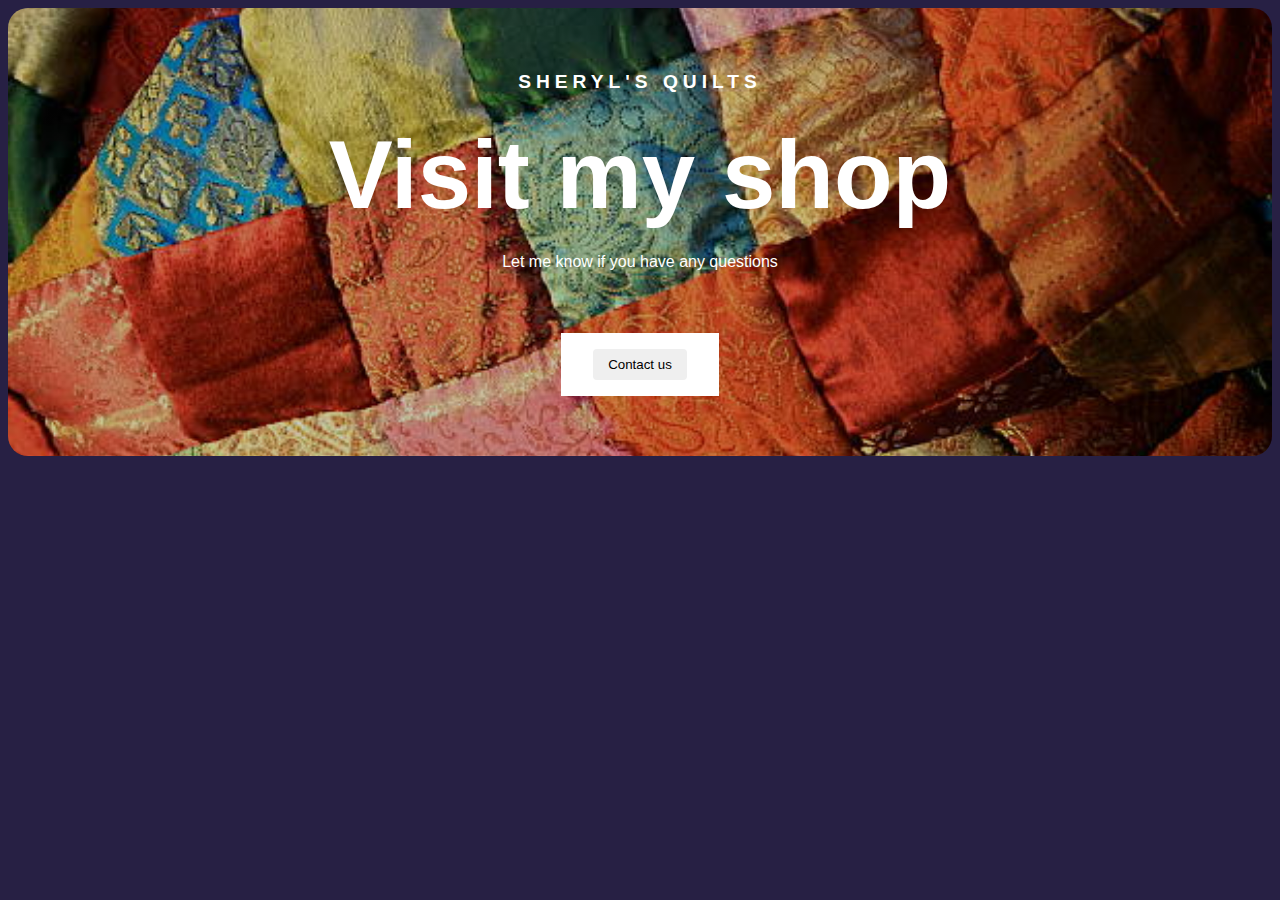
<file: index.html>
<!DOCTYPE html>
<html lang="en">
  <head>
    <meta charset="UTF-8" />
    <meta http-equiv="X-UA-Compatible" content="IE=edge" />
    <meta name="viewport" content="width=device-width, initial-scale=1.0" />
    <link rel="stylesheet" href="style.css" />
    <title>Sheryl's Quilts</title>
    <style>
      header {
        max-width: 100%;
        margin: 0 auto;
        background-image: linear-gradient(
            rgba(0, 0, 0, 0.2),
            rgba(0, 0, 0, 0.2)
          ),
          url("pictures/quilt.jpg");
        background-size: cover;
        background-position: center;
        background-repeat: no-repeat;
        text-align: center;
        padding: 60px 0;
        border-radius: 20px;
      }
      header h1 {
        color: white;
      }
      header h3 {
        text-align: center;
        color: white;
        text-transform: uppercase;
        font-size: larger;
      }
      header p {
        color: white;
        margin-bottom: 30px;
      }
      header button {
        padding: 8px 15px;
        border-radius: 4px;
        border: none;
      }
      @media (max-width: 800px) {
        header {
          padding: 30px 0;
        }
        header h1 {
          font-size: 20px;
        }
      }
    </style>
  </head>
  <body>
    <div class="container">
      <header>
        <h3>Sheryl's Quilts</h3>
        <h1>Visit my shop</h1>
        <p>Let me know if you have any questions</p>
        <a href="about.html"><button>Contact us</button></a>
      </header>
    </div>
  </body>
</html>
</file>
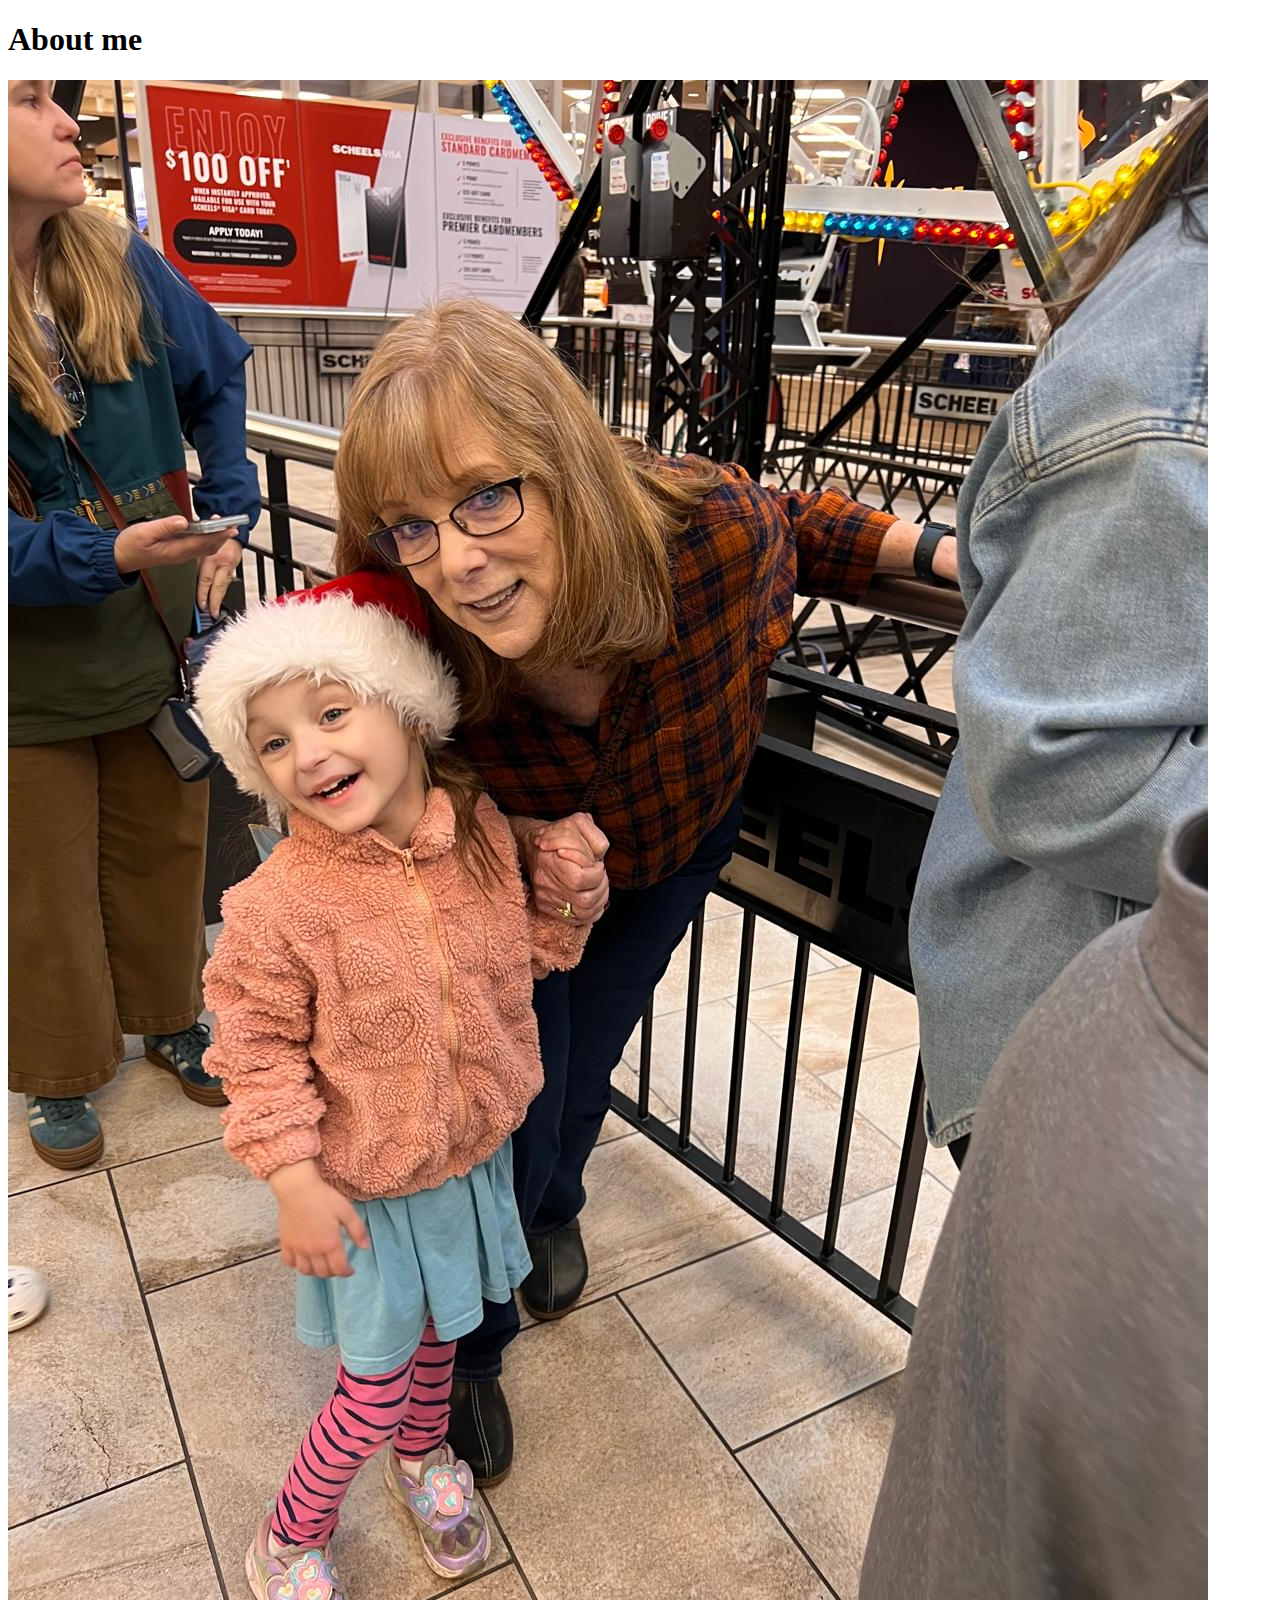
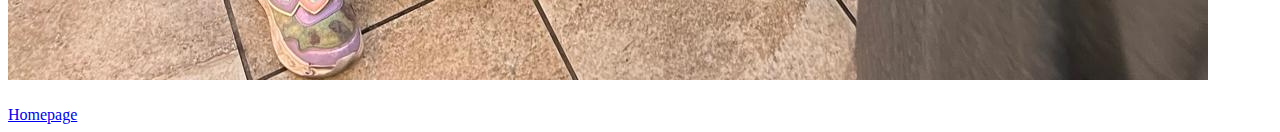
<file: about.html>
<!DOCTYPE html>
<html lang="en">
  <head>
    <meta charset="UTF-8" />
    <meta http-equiv="X-UA-Compatible" content="IE=edge" />
    <meta name="viewport" content="width=device-width, initial-scale=1.0" />
    <title>Sheryl's Quilts</title>
  </head>
  <body>
    <h1>About me</h1>
    <h2><img src="pictures/Sheryl.jpeg" alt="Sheryl Tutor" /></h2>
    <a href="index.html">Homepage</a>
  </body>
</html>
</file>
<file: style.css>
body {
  font-family: "Poppins", sans-serif;
  background: #272044;
}
.container {
  max-width: 1400px;
  margin: 0 auto;
}
header {
  background-image: linear-gradient(rgba(0, 0, 0, 0.6), rgba(0, 0, 0, 0.6)),
    url("pictures/quilt.jpg");
  background-repeat: no-repeat;
  background-size: cover;
  color: white;
  text-align: center;
  padding: 200px 0;
}
header h1 {
  font-weight: 700;
  font-size: 96px;
  line-height: 1;
  margin: 30px 0;
}
header h2 {
  font-weight: 400;
  font-size: 40px;
  line-height: 1.5;
  margin: 0;
}
header h3 {
  font-weight: 900;
  font-size: 24px;
  line-height: 1.5;
  letter-spacing: 5px;
  margin: 0;
}
header a {
  font-weight: 700;
  font-size: 14px;
  line-height: 1.5;
  text-align: center;
  color: #272044;
  padding: 16px 32px;
  margin-top: 32px;
  display: inline-block;
  letter-spacing: 3px;
  text-decoration: none;
  text-transform: uppercase;
  background: white;
}
@media (max-width: 900px) {
  header {
    padding: 60px 0;
  }
  header h1 {
    font-size: 48px;
  }
  header h2 {
    font-size: 20px;
  }
  header h3 {
    font-size: 12px;
  }
}
</file>
